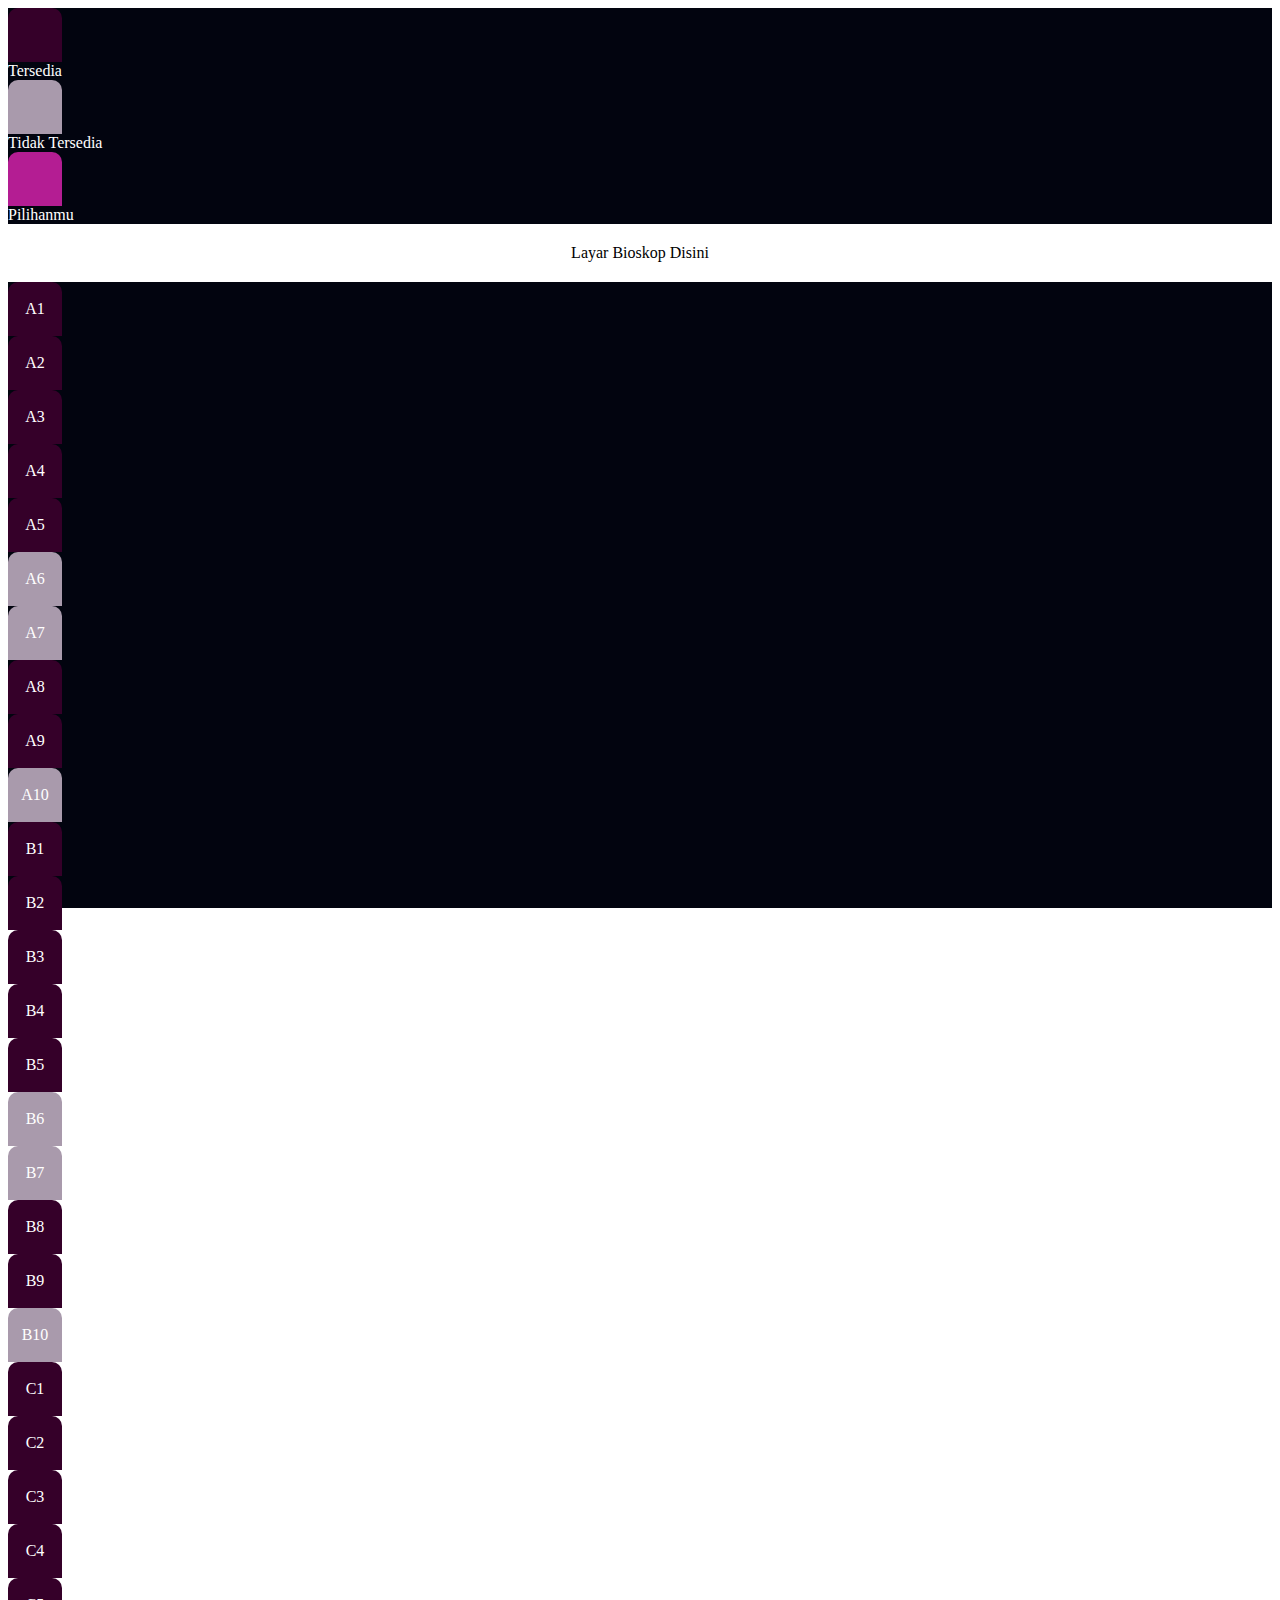
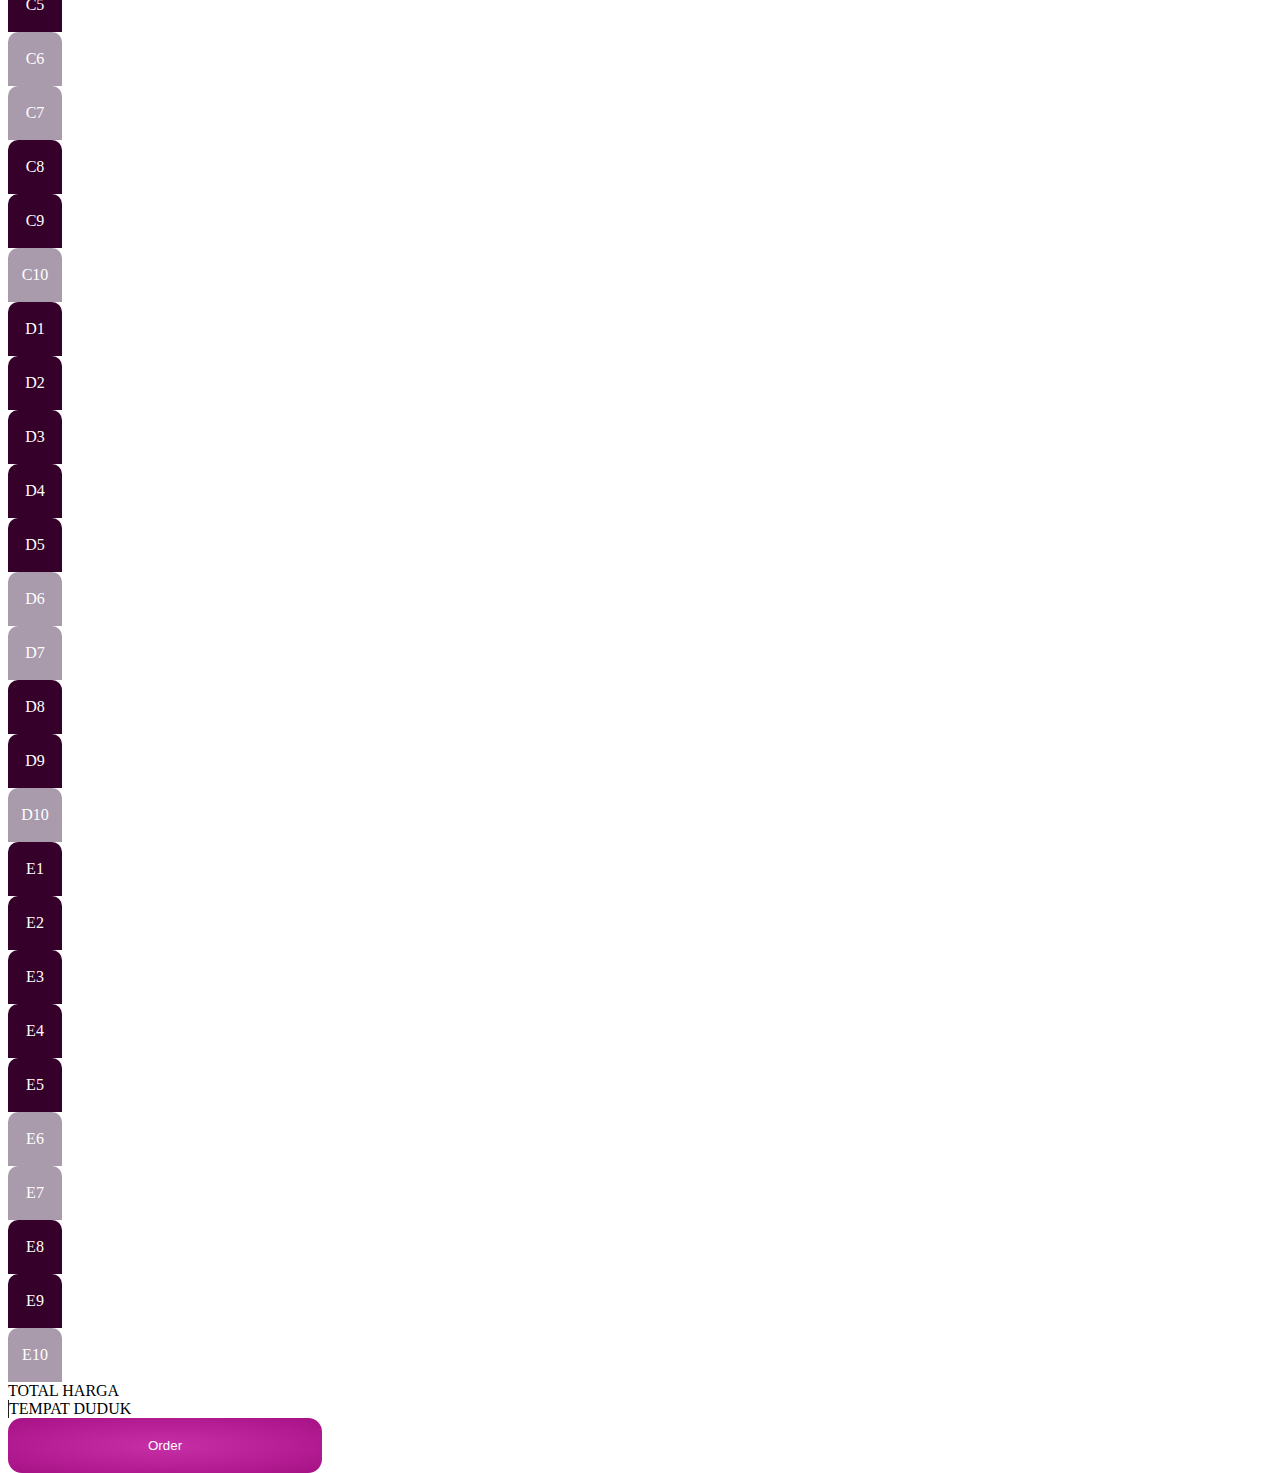
<file: index.html>
<!DOCTYPE html>
<html lang="en">
  <head>
    <meta charset="UTF-8" />
    <meta http-equiv="X-UA-Compatible" content="IE=edge" />
    <meta name="viewport" content="width=device-width, initial-scale=1" />
    <link
      href="https://cdn.jsdelivr.net/npm/bootstrap@5.2.0-beta1/dist/css/bootstrap.min.css"
      rel="stylesheet"
      integrity="sha384-0evHe/X+R7YkIZDRvuzKMRqM+OrBnVFBL6DOitfPri4tjfHxaWutUpFmBp4vmVor"
      crossorigin="anonymous"
    />
    <!-- my style app -->
    <link rel="stylesheet" href="app.css" />
    <title>Penonton Bioskop</title>
  </head>
  <body>
    <!-- container -->
    <div class="container bg-bioskop mt-3">
      <!-- keterangan warna kursi -->
      <div class="row chairs-info">
        <div class="col mt-4">
          <div class="d-flex">
            <div class="chair-avaible"></div>
            <span>Tersedia</span>
          </div>
        </div>
        <div class="col mt-4">
          <div class="d-flex">
            <div class="chair-non-avaible"></div>
            <span>Tidak Tersedia</span>
          </div>
        </div>
        <div class="col mt-4">
          <div class="d-flex">
            <div class="chair-selected"></div>
            <span>Pilihanmu</span>
          </div>
        </div>
      </div>

      <!-- layar bioskop -->
      <div class="bioskop-screen mt-3">
        <span>Layar Bioskop Disini</span>
      </div>

      <!-- main kursi -->
      <section id="main">
        <div class="row mt-5 d-flex justify-content-center gap-1">
          <div class="col-1">
            <div class="chair-avaible">A1</div>
          </div>
          <div class="col-1">
            <div class="chair-avaible">A2</div>
          </div>
          <div class="col-1">
            <div class="chair-avaible">A3</div>
          </div>
          <div class="col-1">
            <div class="chair-avaible">A4</div>
          </div>
          <div class="col-1">
            <div class="chair-avaible">A5</div>
          </div>
          <div class="col-1">
            <div class="chair-non-avaible">A6</div>
          </div>
          <div class="col-1">
            <div class="chair-non-avaible">A7</div>
          </div>
          <div class="col-1">
            <div class="chair-avaible">A8</div>
          </div>
          <div class="col-1">
            <div class="chair-avaible">A9</div>
          </div>
          <div class="col-1">
            <div class="chair-non-avaible">A10</div>
          </div>
        </div>
        <div class="row mt-5 d-flex justify-content-center gap-1">
          <div class="col-1">
            <div class="chair-avaible">B1</div>
          </div>
          <div class="col-1">
            <div class="chair-avaible">B2</div>
          </div>
          <div class="col-1">
            <div class="chair-avaible">B3</div>
          </div>
          <div class="col-1">
            <div class="chair-avaible">B4</div>
          </div>
          <div class="col-1">
            <div class="chair-avaible">B5</div>
          </div>
          <div class="col-1">
            <div class="chair-non-avaible">B6</div>
          </div>
          <div class="col-1">
            <div class="chair-non-avaible">B7</div>
          </div>
          <div class="col-1">
            <div class="chair-avaible">B8</div>
          </div>
          <div class="col-1">
            <div class="chair-avaible">B9</div>
          </div>
          <div class="col-1">
            <div class="chair-non-avaible">B10</div>
          </div>
        </div>
        <div class="row mt-5 d-flex justify-content-center gap-1">
          <div class="col-1">
            <div class="chair-avaible">C1</div>
          </div>
          <div class="col-1">
            <div class="chair-avaible">C2</div>
          </div>
          <div class="col-1">
            <div class="chair-avaible">C3</div>
          </div>
          <div class="col-1">
            <div class="chair-avaible">C4</div>
          </div>
          <div class="col-1">
            <div class="chair-avaible">C5</div>
          </div>
          <div class="col-1">
            <div class="chair-non-avaible">C6</div>
          </div>
          <div class="col-1">
            <div class="chair-non-avaible">C7</div>
          </div>
          <div class="col-1">
            <div class="chair-avaible">C8</div>
          </div>
          <div class="col-1">
            <div class="chair-avaible">C9</div>
          </div>
          <div class="col-1">
            <div class="chair-non-avaible">C10</div>
          </div>
        </div>
        <div class="row mt-5 d-flex justify-content-center gap-1">
          <div class="col-1">
            <div class="chair-avaible">D1</div>
          </div>
          <div class="col-1">
            <div class="chair-avaible">D2</div>
          </div>
          <div class="col-1">
            <div class="chair-avaible">D3</div>
          </div>
          <div class="col-1">
            <div class="chair-avaible">D4</div>
          </div>
          <div class="col-1">
            <div class="chair-avaible">D5</div>
          </div>
          <div class="col-1">
            <div class="chair-non-avaible">D6</div>
          </div>
          <div class="col-1">
            <div class="chair-non-avaible">D7</div>
          </div>
          <div class="col-1">
            <div class="chair-avaible">D8</div>
          </div>
          <div class="col-1">
            <div class="chair-avaible">D9</div>
          </div>
          <div class="col-1">
            <div class="chair-non-avaible">D10</div>
          </div>
        </div>
        <div class="row mt-5 d-flex justify-content-center gap-1">
          <div class="col-1">
            <div class="chair-avaible">E1</div>
          </div>
          <div class="col-1">
            <div class="chair-avaible">E2</div>
          </div>
          <div class="col-1">
            <div class="chair-avaible">E3</div>
          </div>
          <div class="col-1">
            <div class="chair-avaible">E4</div>
          </div>
          <div class="col-1">
            <div class="chair-avaible">E5</div>
          </div>
          <div class="col-1">
            <div class="chair-non-avaible">E6</div>
          </div>
          <div class="col-1">
            <div class="chair-non-avaible">E7</div>
          </div>
          <div class="col-1">
            <div class="chair-avaible">E8</div>
          </div>
          <div class="col-1">
            <div class="chair-avaible">E9</div>
          </div>
          <div class="col-1">
            <div class="chair-non-avaible">E10</div>
          </div>
        </div>
      </section>

      <!-- sumarry -->
      <div class="row mt-5">
        <div class="col">
          <div class="text-white text-center">TOTAL HARGA</div>
          <div class="text-white text-center mt-3" id="sum-ticket"></div>
        </div>
        <div class="col vl">
          <div class="text-white text-center">TEMPAT DUDUK</div>
          <div
            class="d-flex justify-content-center mt-3"
            id="chair-selected-group"
          ></div>
        </div>
      </div>

      <!-- button ringkasan order -->
      <div class="row mt-3">
        <div class="col d-flex justify-content-center">
          <button class="btn-order">Order</button>
        </div>
      </div>
    </div>

    <script
      src="https://cdn.jsdelivr.net/npm/bootstrap@5.2.0-beta1/dist/js/bootstrap.bundle.min.js"
      integrity="sha384-pprn3073KE6tl6bjs2QrFaJGz5/SUsLqktiwsUTF55Jfv3qYSDhgCecCxMW52nD2"
      crossorigin="anonymous"
    ></script>

    <script>
      const chair_selected = document.querySelectorAll("#main .chair-selected");
      const chair_avaible = document.querySelectorAll("#main .chair-avaible");
      const chair_selected_group = document.querySelector(
        "#chair-selected-group"
      );
      const sum_ticket = document.querySelector("#sum-ticket");

      let data_chair_selected = [];
      let price_per_ticket = 30000;
      let data_sum_price = 0;

      for (var i = 0; i < chair_avaible.length; i++) {
        chair_avaible[i].addEventListener("click", function (e) {
          // for change chair to selected theme
          e.target.classList.remove("chair-avaible");
          e.target.classList.add("chair-selected");

          var chair_selected = e.target.innerText;
          // check kursi sudah di click
          var chair_check = data_chair_selected.includes(chair_selected);

          if (chair_check == false) {
            // save to data chair selected
            data_chair_selected.push(chair_selected);
            // for add the chair to group chair selected
            var html_chair_selected = `<div class="chair-selected">${chair_selected}</div>`;
            chair_selected_group.insertAdjacentHTML(
              "beforeend",
              html_chair_selected
            );
            // count total harga
            data_sum_price += price_per_ticket;
            sum_ticket.innerHTML = formatRupiah(
              data_sum_price.toString(),
              "Rp"
            );
          }
        });
      }

      function formatRupiah(angka, prefix) {
        var number_string = angka.replace(/[^,\d]/g, "").toString(),
          split = number_string.split(","),
          sisa = split[0].length % 3,
          rupiah = split[0].substr(0, sisa),
          ribuan = split[0].substr(sisa).match(/\d{3}/gi);

        // tambahkan titik jika yang di input sudah menjadi angka ribuan
        if (ribuan) {
          separator = sisa ? "." : "";
          rupiah += separator + ribuan.join(".");
        }

        rupiah = split[1] != undefined ? rupiah + "," + split[1] : rupiah;
        return prefix == undefined ? rupiah : rupiah ? "Rp. " + rupiah : "";
      }
    </script>
  </body>
</html>
</file>
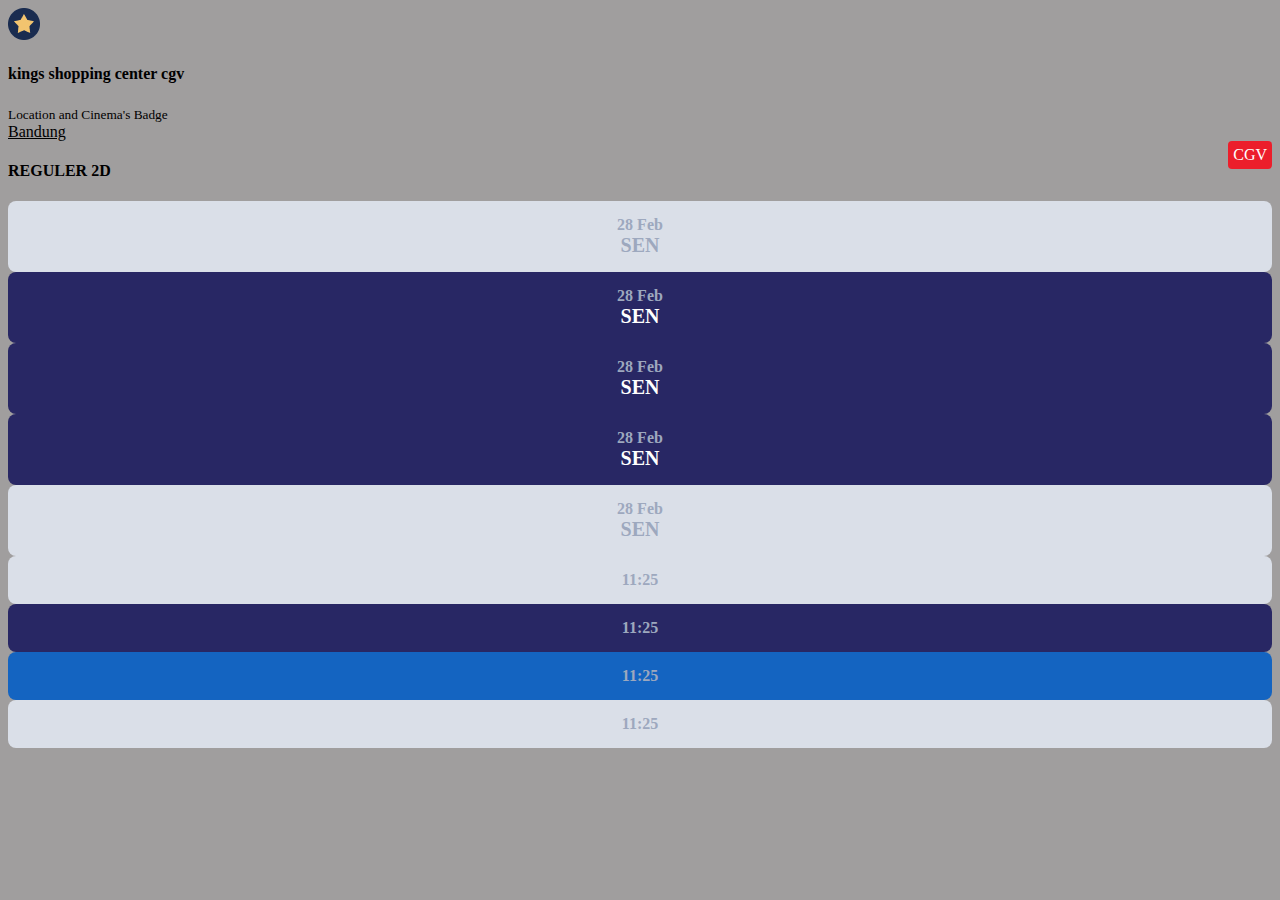
<file: tayang/index.html>
<!doctype html>
<html lang="en">
  <head>
    <!-- Required meta tags -->
    <meta charset="utf-8">
    <meta name="viewport" content="width=device-width, initial-scale=1">

    <!-- Bootstrap CSS -->
    <link href="https://cdn.jsdelivr.net/npm/bootstrap@5.0.2/dist/css/bootstrap.min.css" rel="stylesheet" integrity="sha384-EVSTQN3/azprG1Anm3QDgpJLIm9Nao0Yz1ztcQTwFspd3yD65VohhpuuCOmLASjC" crossorigin="anonymous">

    <!-- load css ku -->
    <link rel="stylesheet" href="app.css">

    <title>tayang!</title>
  </head>
  <body>

    <!-- container -->
    <div class="container">

        <!-- judul -->
        <div class="row">
            <div class="col">
                <div class="d-flex">
                    <img src="./img/Star.png">
                    <h4>kings shopping center cgv</h4>
                </div>
                <small>Location and Cinema's Badge</small>
                <br>
                <span> <u>Bandung</u></span>
            </div>
            <div class="col">
                <span class="cgv float-right">CGV</span>
            </div>
        </div>
        <!-- ./judul -->

        <!-- tanggal dan waktu -->
        <section class="mt-5">
            <h4>REGULER 2D</h4>
            <!-- tanggal -->
            <div class="row" id="tanggal">
                <div class="col">
                    <div class="non-available">
                        <span>28 Feb</span>
                        <span class="day">SEN</span>
                    </div>
                </div>
                <div class="col">
                    <div class="available">
                        <span>28 Feb</span>
                        <span class="day">SEN</span>
                    </div>
                </div>
                <div class="col">
                    <div class="available">
                        <span>28 Feb</span>
                        <span class="day">SEN</span>
                    </div>
                </div>
                <div class="col">
                    <div class="available">
                        <span>28 Feb</span>
                        <span class="day">SEN</span>
                    </div>
                </div>
                <div class="col">
                    <div class="non-available">
                        <span>28 Feb</span>
                        <span class="day">SEN</span>
                    </div>
                </div>
            </div>
            <!-- ./tanggal -->
            <!-- jam -->
            <div class="row mt-4">
                <div class="col">
                    <div class="non-available">
                        <span>11:25</span>
                    </div>
                </div>
                <div class="col">
                    <div class="available">
                        <span>11:25</span>
                    </div>
                </div>
                <div class="col">
                    <div class="selected">
                        <span>11:25</span>
                    </div>
                </div>
                <div class="col">
                    <div class="non-available">
                        <span>11:25</span>
                    </div>
                </div>
            </div>
            <!-- ./jam -->
        </section>

        <!-- ./tanggal dan waktu -->

    </div>
    <!-- ./container -->

    <!-- Option 1: Bootstrap Bundle with Popper -->
    <script src="https://cdn.jsdelivr.net/npm/bootstrap@5.0.2/dist/js/bootstrap.bundle.min.js" integrity="sha384-MrcW6ZMFYlzcLA8Nl+NtUVF0sA7MsXsP1UyJoMp4YLEuNSfAP+JcXn/tWtIaxVXM" crossorigin="anonymous"></script>

    <!-- javascript ku -->
    <script>
        // ambil elemen tanggal avaible
        const tanggal_available = document.querySelectorAll("#tanggal .available");
        // jumlah tanggal yg diklik
        let tgl_click = 0;

        // ketika elemen diklik
        for (let i = 0; i < tanggal_available.length; i++) {
            tanggal_available[i].addEventListener('click', function(e){
                e.preventDefault()
                if(tgl_click == 0){
                    // ubah tema jadi selected
                    e.target.classList.remove("available");
                    e.target.classList.add("selected");
                    tgl_click++
                }else{
                    e.target.classList.remove("selected");
                    e.target.classList.add("available");
                    tgl_click++
                }
            })
        }
    </script>
  </body>
</html>
</file>
<file: app.css>
:root{
    --bg-color:#02040f;
    --avaible: #350029;
    --nonavaible:#a99aac;
    --selected: #B41D93;
    --black:#000000;
    --white:#ffffff;
}


/* background */
.bg-bioskop{
    background-color: var(--bg-color);
    height: 100vh;
}

/* chairs info*/
.chairs-info{
    color: var(--white);   
}
.chair-avaible{
    width: 24px;
    height: 24px;
    background-color: var(--avaible);
    border-top-left-radius: 10px;
    border-top-right-radius: 10px;
    color: var(--white);
    display: flex;
    padding: 15px;
    justify-content: center;
    align-items: center;
    cursor: pointer;
}
.chair-non-avaible{
    width: 24px;
    height: 24px;
    margin-right: 5px;
    background-color: var(--nonavaible);
    border-top-left-radius: 10px;
    border-top-right-radius: 10px;
    color: var(--white);
    display: flex;
    padding: 15px;
    justify-content: center;
    align-items: center;
}
.chair-selected{
    width: 24px;
    height: 24px;
    margin-right: 5px;
    background-color: var(--selected);
    border-top-left-radius: 10px;
    border-top-right-radius: 10px;
    color: var(--white);
    display: flex;
    padding: 15px;
    justify-content: center;
    align-items: center;
}

/* layar bioskop */
.bioskop-screen{
    background-color: var(--white);
    color: var(--black  );
    font-size: 16px;
    text-align: center;
    padding: 20px;
    margin: auto;
}

/* summary */
.vl{
    border-left: 1px solid #271F1F;
}

/* btn order */
.btn-order{
    border: none;
    background-image: radial-gradient(#C72FA6, #A71186);
    color: var(--white);
    padding: 20px 140px;
    border-radius: 14px;
}

/* mobile */
@media (max-width:600px){
    .bg-bioskop{
       height: 1000px;
    }

    .btn-order{
        margin-top: 30px;
        border: none;
        background-image: radial-gradient(#C72FA6, #A71186);
        color: var(--white);
        padding: 10px 140px;
        border-radius: 14px;
    }

}
</file>
<file: tayang/app.css>
:root{
    --bg-color: #A09E9E;
    --nonavaible: #DADFE8;
    --avaible: #282764;
    --selected: #1464C1;
}
body{
    background-color: var(--bg-color);
}
.cgv{
    background-color: #EC1E2B;
    color: #fff;
    padding: 5px;
    border-radius: 4px;
    float: right;
}
.non-available{
    background-color: var(--nonavaible);
    display: flex;
    flex-direction: column;
    text-align: center;
    color: #9DA8BE;
    font-weight: bold;
    border-radius: 8px;
    padding: 15px;
}
.non-available .day{
    font-size: 20px;
    font-weight: 800;
}
.available{
    background-color: var(--avaible);
    display: flex;
    flex-direction: column;
    text-align: center;
    color: #9DA8BE;
    font-weight: bold;
    border-radius: 8px;
    padding: 15px;
    cursor: pointer;
}
.available .day{
    font-size: 20px;
    font-weight: 800;
    color: #fff;
}
.selected{
    background-color: var(--selected);
    display: flex;
    flex-direction: column;
    text-align: center;
    color: #9DA8BE;
    font-weight: bold;
    border-radius: 8px;
    padding: 15px;
}
.selected .day{
    font-size: 20px;
    font-weight: 800;
    color: #fff;
}
</file>
